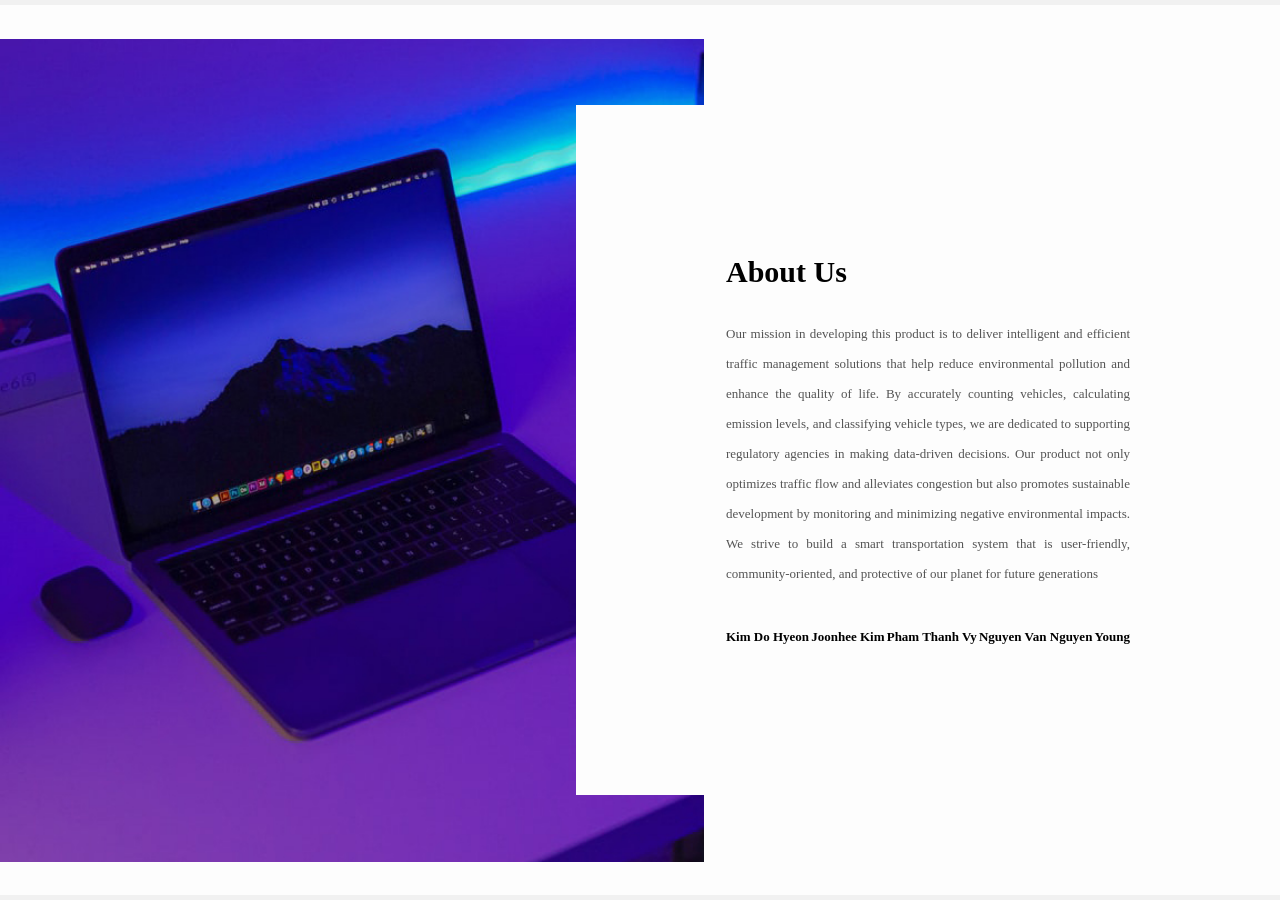
<file: TrafficAccident_Ai/static/about.html>
<html lang="en">
  <head>
    <meta charset="UTF-8" />
    <meta name="viewport" content="width=device-width, initial-scale=1.0" />
    <title></title>
    <link rel="stylesheet" href="about.css" />
  </head>
  <body>
    <div class="about-section">
      <div class="inner-container">
        <h1>About Us</h1>
        <p class="text">
          Our mission in developing this product is to deliver intelligent and
          efficient traffic management solutions that help reduce environmental
          pollution and enhance the quality of life. By accurately counting
          vehicles, calculating emission levels, and classifying vehicle types,
          we are dedicated to supporting regulatory agencies in making
          data-driven decisions. Our product not only optimizes traffic flow and
          alleviates congestion but also promotes sustainable development by
          monitoring and minimizing negative environmental impacts. We strive to
          build a smart transportation system that is user-friendly,
          community-oriented, and protective of our planet for future
          generations
        </p>
        <div class="skills">
          <span>Kim Do Hyeon</span>
          <span>Joonhee Kim</span>
          <span>Pham Thanh Vy</span>
          <span>Nguyen Van Nguyen</span>
          <span>Young</span>
        </div>
      </div>
    </div>
  </body>
</html>
</file>
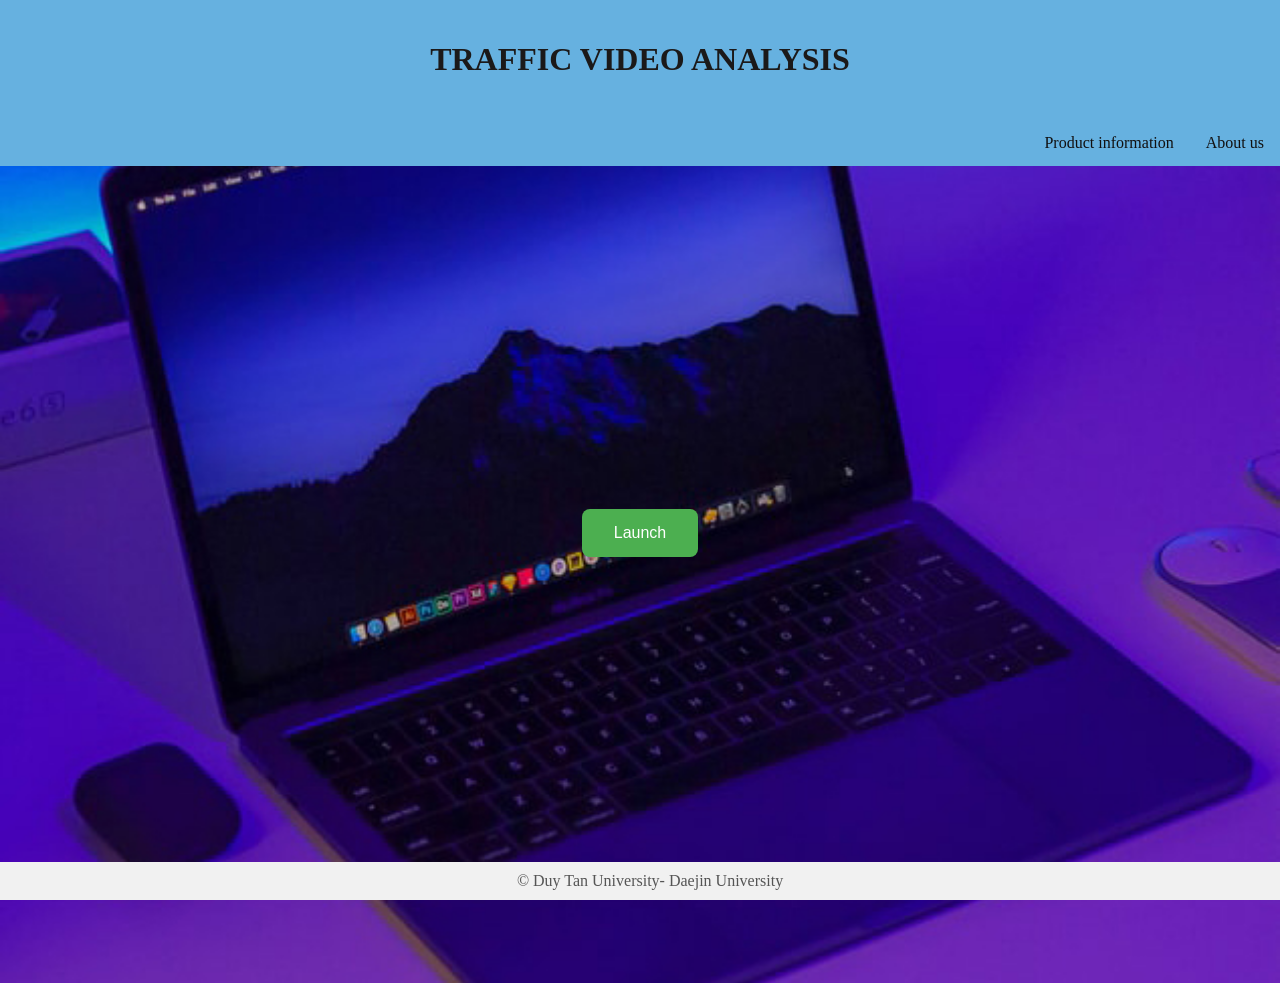
<file: TrafficAccident_Ai/static/homepage.html>
<!DOCTYPE html>
<html lang="en">
  <head>
    <meta charset="UTF-8" />
    <meta name="viewport" content="width=device-width, initial-scale=1.0" />
    <title>Homepage</title>
  </head>
  <style>
    html {
        overflow: hidden;
    }
    html, body {
        font-family: 'Times New Roman', Times, serif, sans-serif;
        margin: 0;
        padding: 0;
        width: 100%;
        height: 100%;
        display: flex;
        flex-direction: column;
    }
    header {
        background-color: #66b1e0;
        color: rgb(27, 25, 25);
        padding: 20px;
        text-align: center;
    }
    nav {
        background-color: #66b1e0;
    }
    nav ul {
        list-style-type: none;
        margin: 0;
        padding: 0;
        overflow: hidden;
    }
    nav li {
        float: right;
    }
    nav li a {
        display: block;
        color: rgb(17, 16, 16);
        text-align: center;
        padding: 14px 16px;
        text-decoration: none;
    }
    nav li a:hover {
        background-color: #745353;
    }
    main {
        padding: 20px;
        height: 100%;
        display: flex;
        width: 100%;
        flex-direction: column;
        box-sizing: border-box;
    }
    .button-container {
        width: 100%;
        height: 100%;
        display: flex;
        align-items: center;
        justify-content: center;
        flex-direction: column;
    }
    footer {
        background-color: #f1f1f1;
        color: #555;
        text-align: center;
        padding: 10px;
        position: fixed;
        width: 100%;
        bottom: 0;
    }
    .styled-button {
            background-color: #4CAF50; /* Màu nền */
            border: none; /* Không có đường viền */
            color: white; /* Màu chữ */
            padding: 15px 32px; /* Khoảng cách bên trong */
            text-align: center; /* Căn giữa văn bản */
            text-decoration: none; /* Không gạch chân */
            align-items: center;
            /* position: absolute; 
            top:50%;
            left: 50%;
            transform: translate(-50%, -50%); */
            display: inline-block; /* Hiển thị bên trong dòng */
            font-size: 16px; /* Kích thước chữ */
            margin: 4px 2px; /* Khoảng cách giữa các button */
            cursor: pointer; /* Thay đổi con trỏ khi hover */
            border-radius: 8px; /* Bo góc */
            transition: background-color 0.3s; /* Hiệu ứng chuyển đổi màu nền */
        }

        .styled-button:hover {
            background-color: #45a049; /* Màu nền khi hover */
        }
        .background-image {
            position: absolute;
            width: 100%;
            height: 100%;
            object-fit: cover;
            z-index: -1;
        }
</style>
</head>
<body>

<header>
    <h1>TRAFFIC VIDEO ANALYSIS</h1>
</header>

<nav>
    <ul>
        <li><a href="about.html">About us</a></li>
        <li><a href="#home">Product information</a></li>
    </ul>
</nav>

<main>
    <div class="button-container">
        <!-- <h2>Add image max Size</h2> -->
        <img src="pic.jpg" alt="image" class="background-image">
        <button class="styled-button" onclick="window.location.href='index'">Launch</button>

    </div>
</main>

<footer>
    &copy; Duy Tan University- Daejin University
</footer>

</body>
</html>
</file>
<file: TrafficAccident_Ai/static/about.css>
* {
  margin: 0;
  padding: 0;
  font-family: "Times New Roman", Times, serif, sans-serif;
  box-sizing: border-box;
}

body {
  min-height: 100vh;
  display: flex;
  align-items: center;
  justify-content: center;
  background-color: #f1f1f1;
}

.about-section {
  background: url(pic.jpg) no-repeat left;
  background-size: 55%;
  background-color: #fdfdfd;
  overflow: hidden;
  padding: 100px 0;
}

.inner-container {
  width: 55%;
  float: right;
  background-color: #fdfdfd;
  padding: 150px;
}

.inner-container h1 {
  margin-bottom: 30px;
  font-size: 30px;
  font-weight: 900;
}

.text {
  font-size: 13px;
  color: #545454;
  line-height: 30px;
  text-align: justify;
  margin-bottom: 40px;
}

.skills {
  display: flex;
  justify-content: space-between;
  font-weight: 700;
  font-size: 13px;
}

@media screen and (max-width: 1200px) {
  .inner-container {
    padding: 80px;
  }
}

@media screen and (max-width: 1000px) {
  .about-section {
    background-size: 100%;
    padding: 100px 40px;
  }
  .inner-container {
    width: 100%;
  }
}

@media screen and (max-width: 600px) {
  .about-section {
    padding: 0;
  }
  .inner-container {
    padding: 60px;
  }
}
</file>
